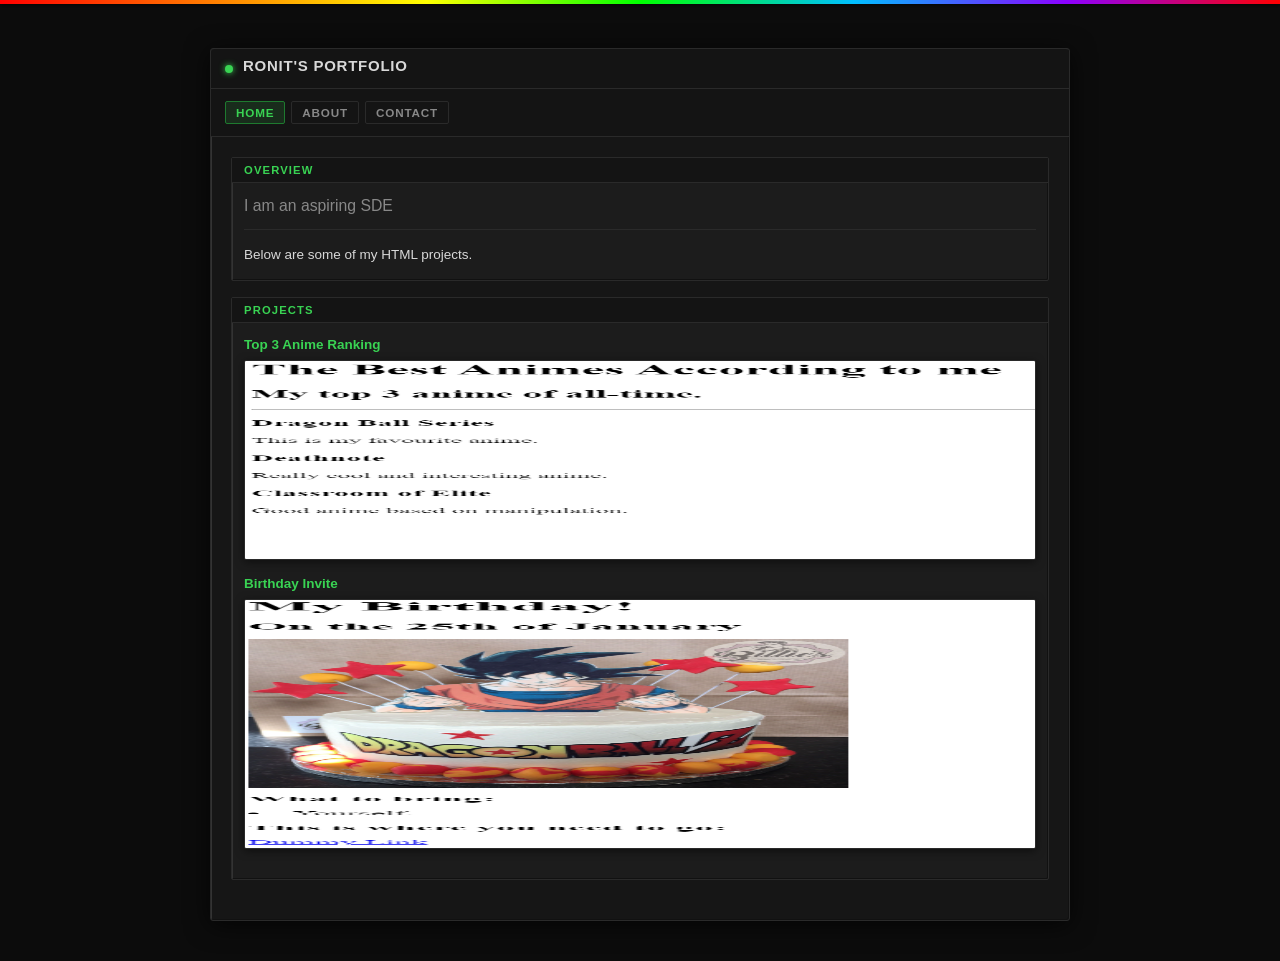
<file: index.html>
<!DOCTYPE html>
<html lang="en">

<head>
  <meta charset="UTF-8">
  <meta name="viewport" content="width=device-width, initial-scale=1.0">
  <title>Ronit's Portfolio</title>
  <link rel="stylesheet" href="assets/style.css">
</head>

<body>

  <!-- Rainbow gradient bar pinned to the top of the viewport -->
  <div class="rainbow-bar"></div>

  <div class="window">

    <!-- Title bar -->
    <div class="window-titlebar">
      <span class="title-dot"></span>
      <h1>Ronit's Portfolio</h1>
    </div>

    <!-- Navigation -->
    <nav class="nav-bar">
      <a href="index.html" class="active">Home</a>
      <a href="public/about.html">About</a>
      <a href="public/contact.html">Contact</a>
    </nav>

    <!-- Content -->
    <div class="window-body">

      <div class="panel">
        <div class="panel-header">Overview</div>
        <div class="panel-body">
          <h2>I am an aspiring SDE</h2>
          <hr>
          <p>Below are some of my HTML projects.</p>
        </div>
      </div>

      <div class="panel">
        <div class="panel-header">Projects</div>
        <div class="panel-body">

          <div class="project-item">
            <a href="public/movie-ranking.html">Top 3 Anime Ranking</a>
            <img src="assets/images/movie-ranking.png" height="200" alt="Anime ranking preview">
          </div>

          <div class="project-item">
            <a href="public/birthday-invite.html">Birthday Invite</a>
            <img src="assets/images/birthday-invite.png" height="250" alt="Birthday invite preview">
          </div>

        </div>
      </div>

    </div><!-- /.window-body -->
  </div><!-- /.window -->

</body>
</html>
</file>
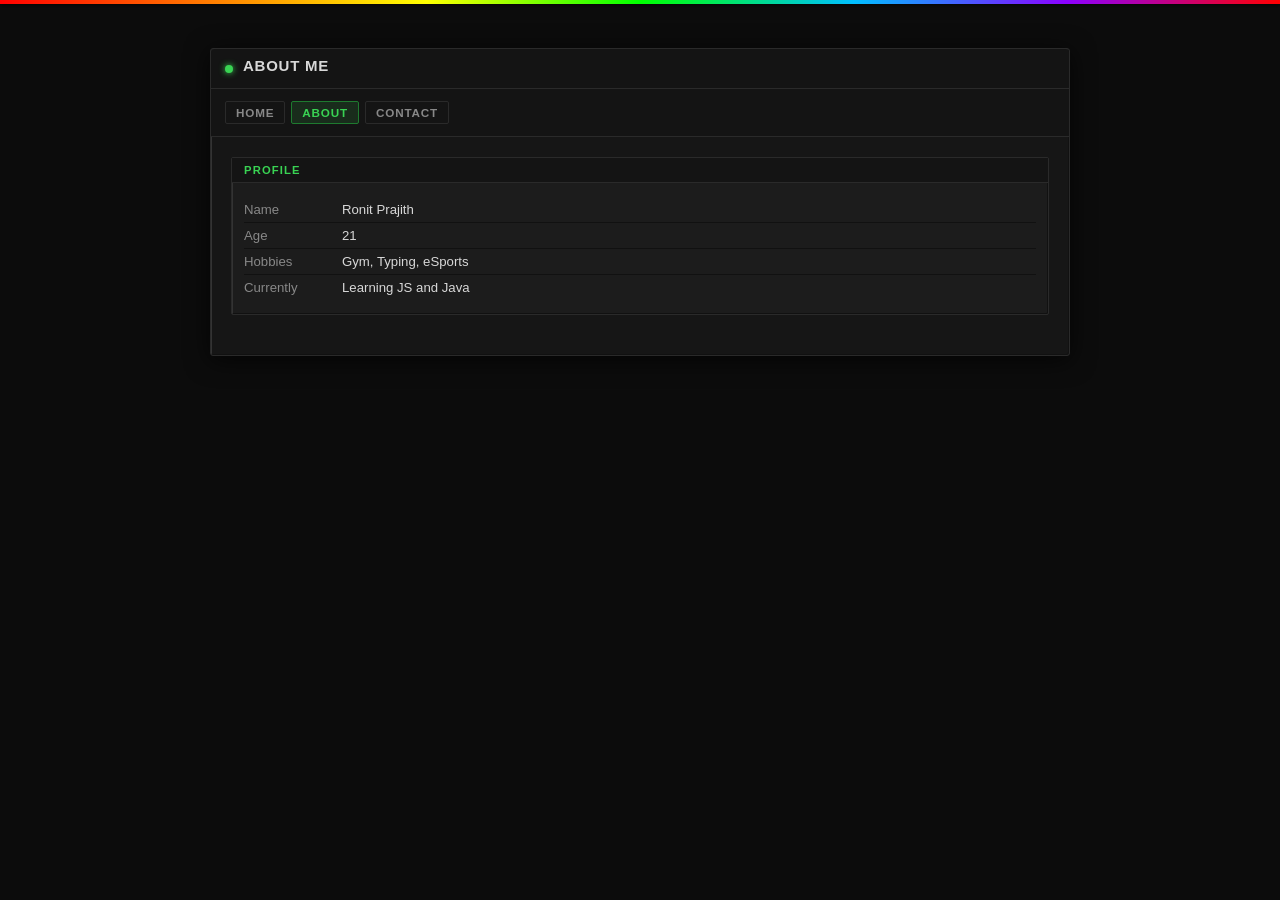
<file: public/about.html>
<!DOCTYPE html>
<html lang="en">

<head>
  <meta charset="UTF-8">
  <meta name="viewport" content="width=device-width, initial-scale=1.0">
  <title>About Me – Ronit's Portfolio</title>
  <link rel="stylesheet" href="../assets/style.css">
</head>

<body>

  <div class="rainbow-bar"></div>

  <div class="window">

    <div class="window-titlebar">
      <span class="title-dot"></span>
      <h1>About Me</h1>
    </div>

    <nav class="nav-bar">
      <a href="../index.html">Home</a>
      <a href="about.html" class="active">About</a>
      <a href="contact.html">Contact</a>
    </nav>

    <div class="window-body">
      <div class="panel">
        <div class="panel-header">Profile</div>
        <div class="panel-body">
          <div class="info-row">
            <span class="info-label">Name</span>
            <span class="info-value">Ronit Prajith</span>
          </div>
          <div class="info-row">
            <span class="info-label">Age</span>
            <span class="info-value">21</span>
          </div>
          <div class="info-row">
            <span class="info-label">Hobbies</span>
            <span class="info-value">Gym, Typing, eSports</span>
          </div>
          <div class="info-row">
            <span class="info-label">Currently</span>
            <span class="info-value">Learning JS and Java</span>
          </div>
        </div>
      </div>
    </div>

  </div>

</body>
</html>
</file>
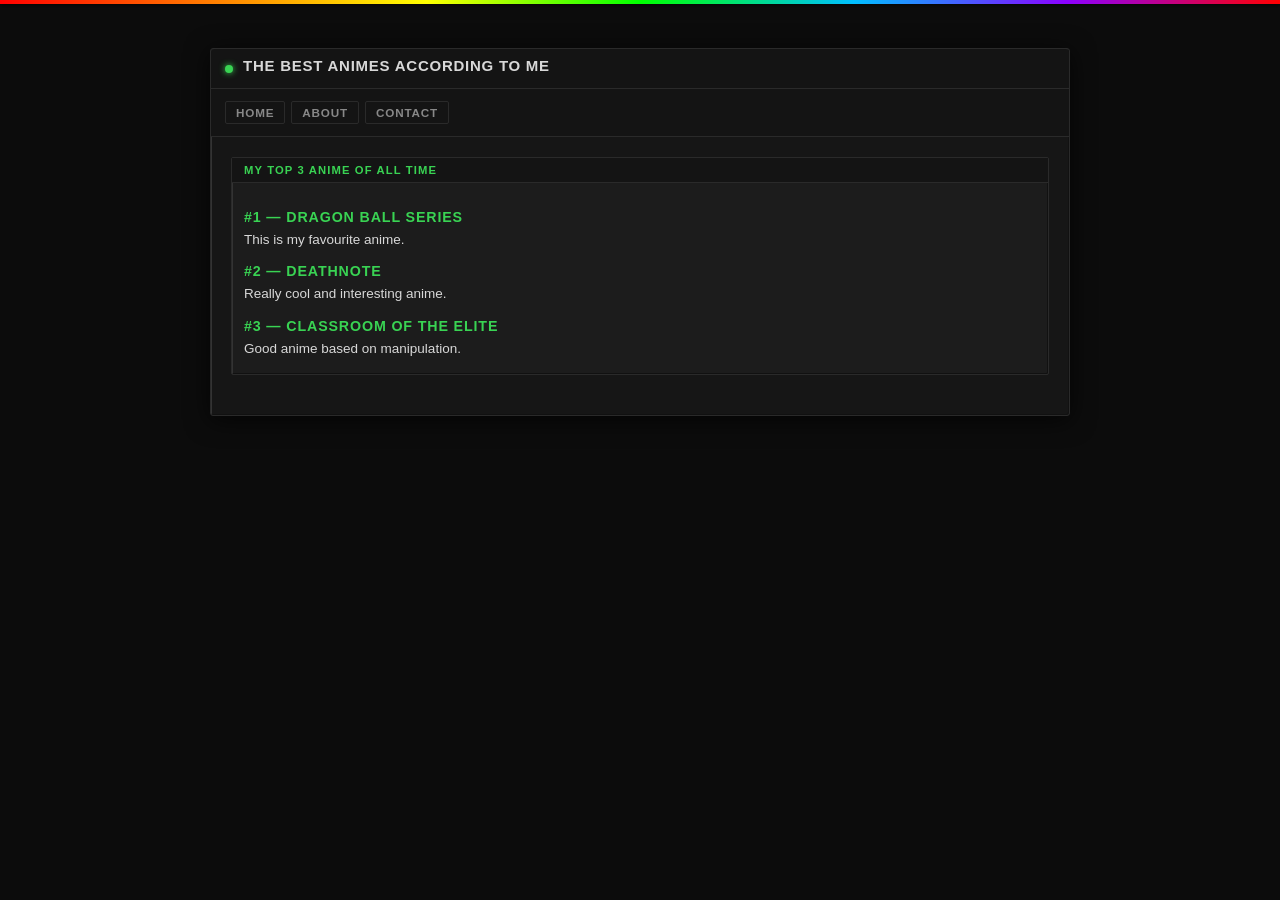
<file: public/movie-ranking.html>
<!DOCTYPE html>
<html lang="en">

<head>
  <meta charset="UTF-8">
  <meta name="viewport" content="width=device-width, initial-scale=1.0">
  <title>Top 3 Anime – Ronit's Portfolio</title>
  <link rel="stylesheet" href="../assets/style.css">
</head>

<body>

  <div class="rainbow-bar"></div>

  <div class="window">

    <div class="window-titlebar">
      <span class="title-dot"></span>
      <h1>The Best Animes According to Me</h1>
    </div>

    <nav class="nav-bar">
      <a href="../index.html">Home</a>
      <a href="about.html">About</a>
      <a href="contact.html">Contact</a>
    </nav>

    <div class="window-body">
      <div class="panel">
        <div class="panel-header">My Top 3 Anime of All Time</div>
        <div class="panel-body">

          <h3>#1 — Dragon Ball Series</h3>
          <p>This is my favourite anime.</p>

          <h3>#2 — Deathnote</h3>
          <p>Really cool and interesting anime.</p>

          <h3>#3 — Classroom of the Elite</h3>
          <p>Good anime based on manipulation.</p>

        </div>
      </div>
    </div>

  </div>

</body>
</html>
</file>
<file: assets/style.css>
/* ============================================================
   Skeet / CS:GO cheat GUI aesthetic
   Palette: near-black backgrounds · green accents · subtle bevels
   ============================================================ */

:root {
  --bg-root:        #0c0c0c;
  --bg-window:      #161616;
  --bg-panel:       #1c1c1c;
  --bg-header:      #141414;
  --border-outer:   #111111;
  --border-inner:   #2a2a2a;
  --border-hi:      #333333;
  --accent:         #39d353;   /* main green */
  --accent-dim:     #1e7a2f;
  --accent-glow:    rgba(57, 211, 83, 0.12);
  --text-primary:   #d8d8d8;
  --text-secondary: #888888;
  --text-accent:    #39d353;
  --link-color:     #39d353;
  --link-hover:     #7aff9e;
  --rainbow-h:      4px;
}

/* ── Reset / base ─────────────────────────────────────────── */
*, *::before, *::after {
  box-sizing: border-box;
  margin: 0;
  padding: 0;
}

html {
  font-size: 15px;
}

body {
  background-color: var(--bg-root);
  color: var(--text-primary);
  font-family: 'Segoe UI', 'Arial', sans-serif;
  min-height: 100vh;
  padding-top: calc(var(--rainbow-h) + 24px); /* room for fixed rainbow bar */
}

/* ── Rainbow bar ──────────────────────────────────────────── */
.rainbow-bar {
  position: fixed;
  top: 0;
  left: 0;
  width: 100%;
  height: var(--rainbow-h);
  background: linear-gradient(
    to right,
    #ff0000,
    #ff7f00,
    #ffff00,
    #00ff00,
    #00bfff,
    #8b00ff,
    #ff0000
  );
  z-index: 9999;
  /* crisp edge at bottom */
  box-shadow: 0 1px 4px rgba(0, 0, 0, 0.8);
}

/* ── Page wrapper (GUI window) ────────────────────────────── */
.window {
  max-width: 860px;
  margin: 20px auto 40px;
  background: var(--bg-window);
  border: 1px solid var(--border-inner);
  /* bevel: bright top/left, dark bottom/right */
  box-shadow:
    inset 1px 1px 0 var(--border-hi),
    inset -1px -1px 0 var(--border-outer),
    0 4px 24px rgba(0, 0, 0, 0.7);
  border-radius: 3px;
}

/* ── Window title bar ─────────────────────────────────────── */
.window-titlebar {
  background: var(--bg-header);
  border-bottom: 1px solid var(--border-inner);
  padding: 8px 14px;
  display: flex;
  align-items: center;
  gap: 10px;
  border-radius: 3px 3px 0 0;
}

.window-titlebar .title-dot {
  width: 8px;
  height: 8px;
  border-radius: 50%;
  background: var(--accent);
  box-shadow: 0 0 6px var(--accent);
  flex-shrink: 0;
}

.window-titlebar h1,
.window-titlebar .window-title {
  font-size: 0.85rem;
  font-weight: 600;
  letter-spacing: 0.08em;
  text-transform: uppercase;
  color: var(--text-secondary);
}

.window-titlebar h1 {
  font-size: 1rem;
  color: var(--text-primary);
  letter-spacing: 0.05em;
}

/* ── Window body / content area ──────────────────────────── */
.window-body {
  padding: 20px 20px 24px;
}

/* ── Panel (inner card / section) ────────────────────────── */
.panel {
  background: var(--bg-panel);
  border: 1px solid var(--border-inner);
  box-shadow:
    inset 1px 1px 0 var(--border-hi),
    inset -1px -1px 0 var(--border-outer);
  border-radius: 2px;
  margin-bottom: 16px;
}

.panel-header {
  background: var(--bg-header);
  border-bottom: 1px solid var(--border-inner);
  padding: 6px 12px;
  font-size: 0.75rem;
  font-weight: 700;
  letter-spacing: 0.1em;
  text-transform: uppercase;
  color: var(--accent);
}

.panel-body {
  padding: 14px 12px;
}

/* ── Divider ──────────────────────────────────────────────── */
hr {
  border: none;
  border-top: 1px solid var(--border-inner);
  margin: 14px 0;
}

/* ── Headings inside content ──────────────────────────────── */
h1 { font-size: 1.35rem; color: var(--text-primary);  margin-bottom: 6px; }
h2 { font-size: 1.05rem; color: var(--text-secondary); margin-bottom: 10px; font-weight: 400; }
h3 { font-size: 0.95rem; color: var(--accent); margin: 12px 0 4px; text-transform: uppercase; letter-spacing: 0.06em; }

/* ── Paragraphs & lists ───────────────────────────────────── */
p, li {
  line-height: 1.65;
  color: var(--text-primary);
  font-size: 0.9rem;
}

ol, ul {
  padding-left: 20px;
}

li {
  margin-bottom: 10px;
}

/* ── Links ────────────────────────────────────────────────── */
a {
  color: var(--link-color);
  text-decoration: none;
  transition: color 0.15s;
}

a:hover {
  color: var(--link-hover);
  text-decoration: underline;
}

/* ── Navigation bar ───────────────────────────────────────── */
.nav-bar {
  display: flex;
  flex-wrap: wrap;
  gap: 6px;
  padding: 12px 14px;
  background: var(--bg-header);
  border-bottom: 1px solid var(--border-inner);
}

.nav-bar a {
  font-size: 0.78rem;
  font-weight: 600;
  text-transform: uppercase;
  letter-spacing: 0.07em;
  padding: 4px 10px;
  border: 1px solid var(--border-inner);
  border-radius: 2px;
  color: var(--text-secondary);
  transition: color 0.15s, border-color 0.15s, background 0.15s;
}

.nav-bar a:hover,
.nav-bar a.active {
  color: var(--accent);
  border-color: var(--accent-dim);
  background: var(--accent-glow);
  text-decoration: none;
}

/* ── Project list items ───────────────────────────────────── */
.project-item {
  display: flex;
  flex-direction: column;
  gap: 8px;
  margin-bottom: 16px;
}

.project-item a {
  font-size: 0.9rem;
  font-weight: 600;
}

.project-item img {
  border: 1px solid var(--border-inner);
  border-radius: 2px;
  max-width: 100%;
  display: block;
  box-shadow: 0 2px 8px rgba(0, 0, 0, 0.5);
}

/* ── Info rows (key : value) ──────────────────────────────── */
.info-row {
  display: flex;
  gap: 8px;
  padding: 5px 0;
  border-bottom: 1px solid var(--border-outer);
  font-size: 0.88rem;
}

.info-row:last-child { border-bottom: none; }

.info-label {
  color: var(--text-secondary);
  min-width: 90px;
  flex-shrink: 0;
}

.info-value {
  color: var(--text-primary);
}

/* ── Accent text helper ───────────────────────────────────── */
.accent { color: var(--accent); }

/* ── Images ───────────────────────────────────────────────── */
img {
  max-width: 100%;
  border-radius: 2px;
}

/* ── Responsive ───────────────────────────────────────────── */
@media (max-width: 900px) {
  .window {
    margin: 10px;
  }
}
</file>
